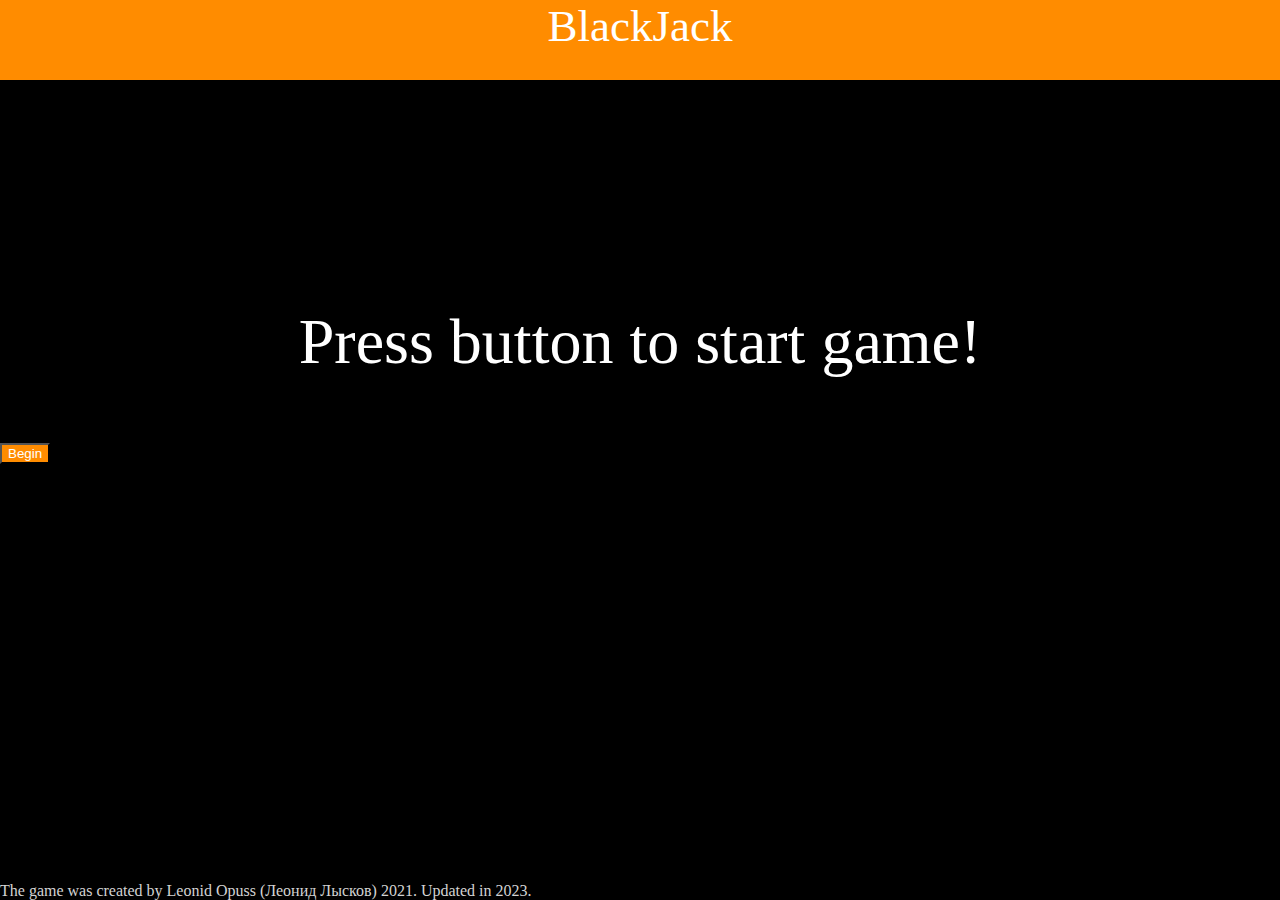
<file: src/index.html>
<html>
<head>
    <title>BlackJack</title>
    <meta charset="utf-8">
    <meta name="viewport" content="width=device-width, initial-scale=1">
    <link rel="stylesheet" href="mainpage.css">
    <script src="https://cdn.jsdelivr.net/npm/bootstrap@5.1.3/dist/js/bootstrap.bundle.min.js" integrity="sha384-ka7Sk0Gln4gmtz2MlQnikT1wXgYsOg+OMhuP+IlRH9sENBO0LRn5q+8nbTov4+1p" crossorigin="anonymous"></script>
    <script src="https://cdn.jsdelivr.net/npm/@popperjs/core@2.10.2/dist/umd/popper.min.js" integrity="sha384-7+zCNj/IqJ95wo16oMtfsKbZ9ccEh31eOz1HGyDuCQ6wgnyJNSYdrPa03rtR1zdB" crossorigin="anonymous"></script>
    <script src="https://cdn.jsdelivr.net/npm/bootstrap@5.1.3/dist/js/bootstrap.min.js" integrity="sha384-QJHtvGhmr9XOIpI6YVutG+2QOK9T+ZnN4kzFN1RtK3zEFEIsxhlmWl5/YESvpZ13" crossorigin="anonymous"></script>
    <link href="https://cdn.jsdelivr.net/npm/bootstrap@5.1.3/dist/css/bootstrap.min.css" rel="stylesheet" integrity="sha384-1BmE4kWBq78iYhFldvKuhfTAU6auU8tT94WrHftjDbrCEXSU1oBoqyl2QvZ6jIW3" crossorigin="anonymous">
</head>
<body style="background-color: black;">
    <header>
        <div class="head">
            <p>
            BlackJack
            </p>
        </div>
    </header>
    <div class="main-body">
        <p class="main-text">
            Press button to start game!
        </p>
        <div class="d-grid gap-2 col-6 mx-auto">
            <button type="button" class="btn btn-warning main-btn" onclick="window.location.href = 'game.html';">
                Begin
            </button>
        </div>
    </div>
    <footer class="">
        The game was created by Leonid Opuss (Леонид Лысков) 2021. Updated in 2023.
    </footer>

</body>
</html>
</file>
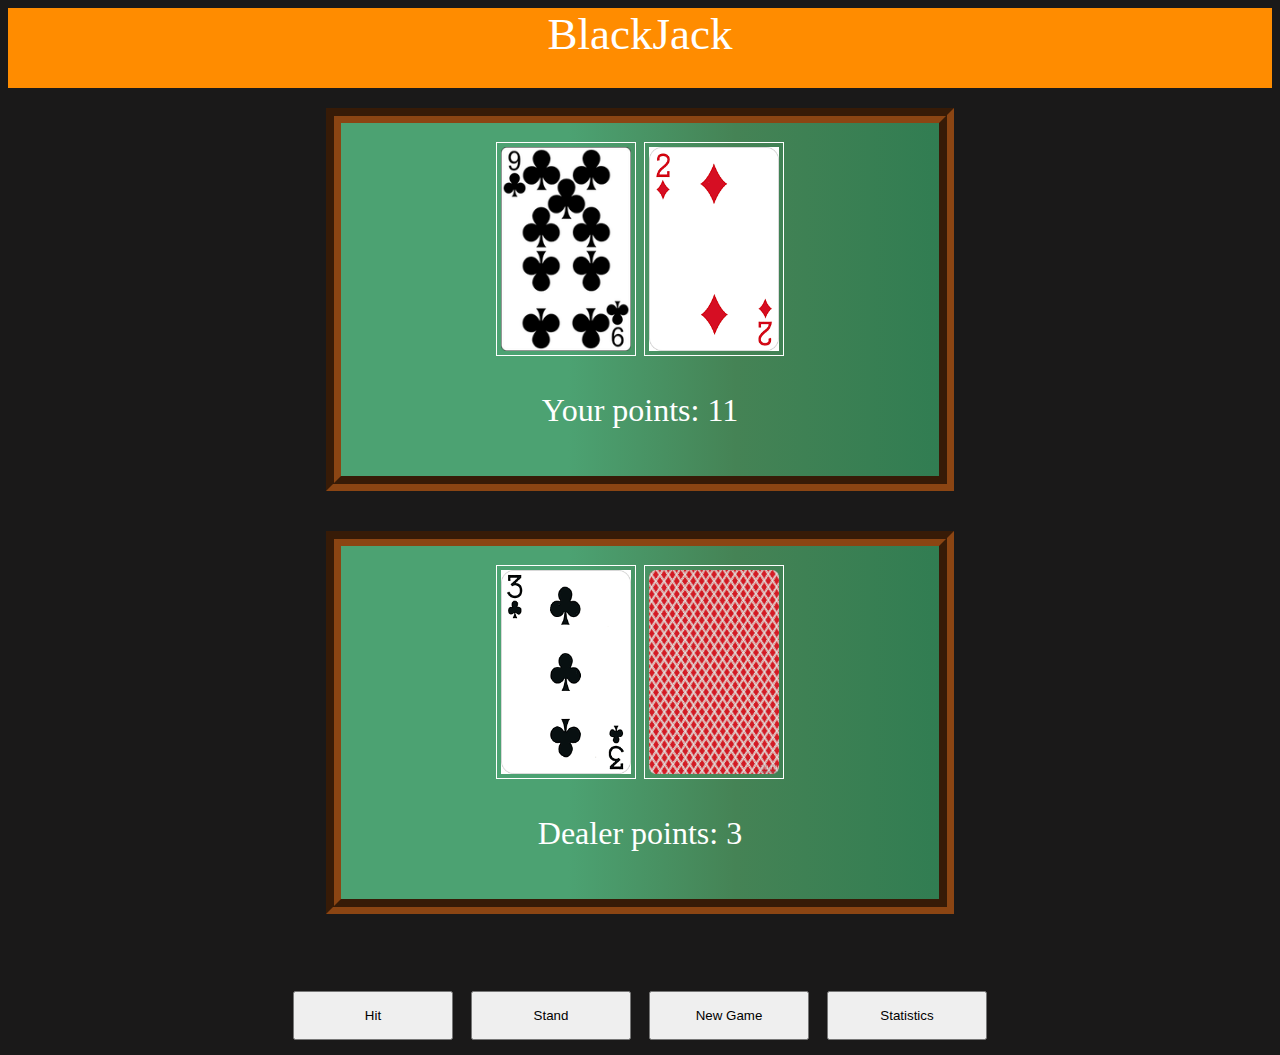
<file: src/game.html>
<html>
<head>
    <title>BlackJack</title>
    <meta charset="utf-8">
    <meta name="viewport" content="width=device-width, initial-scale=1">
    <script src="https://cdn.jsdelivr.net/npm/bootstrap@5.1.3/dist/js/bootstrap.bundle.min.js" integrity="sha384-ka7Sk0Gln4gmtz2MlQnikT1wXgYsOg+OMhuP+IlRH9sENBO0LRn5q+8nbTov4+1p" crossorigin="anonymous"></script>
    <script src="https://cdn.jsdelivr.net/npm/@popperjs/core@2.10.2/dist/umd/popper.min.js" integrity="sha384-7+zCNj/IqJ95wo16oMtfsKbZ9ccEh31eOz1HGyDuCQ6wgnyJNSYdrPa03rtR1zdB" crossorigin="anonymous"></script>
    <script src="https://cdn.jsdelivr.net/npm/bootstrap@5.1.3/dist/js/bootstrap.min.js" integrity="sha384-QJHtvGhmr9XOIpI6YVutG+2QOK9T+ZnN4kzFN1RtK3zEFEIsxhlmWl5/YESvpZ13" crossorigin="anonymous"></script>
    <link href="https://cdn.jsdelivr.net/npm/bootstrap@5.1.3/dist/css/bootstrap.min.css" rel="stylesheet" integrity="sha384-1BmE4kWBq78iYhFldvKuhfTAU6auU8tT94WrHftjDbrCEXSU1oBoqyl2QvZ6jIW3" crossorigin="anonymous">
    <link rel="stylesheet" href="game.css">
    <script src="game.js"></script>
</head>
<body style="background-color: #1a1919;">
<header>
    <div class="head">
        <p>
            BlackJack
        </p>
    </div>
</header>
<div>
    <div class="allcards">
        <div class="cards player-cards">
            <div id="imgPlayer">

            </div>
            <p class="points">Your points:  <span id="point1"></span></p>
        </div>
        <div class="cards dealer-cards">
            <div id="imgDealer">

            </div>
            <p class="points">Dealer points: <span id="point2"></span></p>
        </div>
    </div>
    <div class="status" id="headState">
        <span id="state">

        </span>
    </div>
    <div class="buttons">
        <button class = "btn btn-primary" onclick="hit()">Hit</button>
        <button class = "btn btn-primary" onclick="stand()">Stand</button>
        <button class = "btn btn-danger" onclick="newGame()">New Game</button>
        <button class = "btn btn-secondary" onclick="stats()">Statistics</button>
    </div>
</div>
</body>
</html>
</file>
<file: src/mainpage.css>
body{
    margin:0px;
}

.head{
    background-color:darkorange;
    width:100%;
    height:80px;
    color:white;
    text-align: center;
    font-size:45px;

}

.main-body{
    color:white;
    margin-top:25vh;
    margin-bottom:25vh;
}

.main-text{
    font-size:64px;
    text-align:center;
}

.btn-warning{
    color:white;
    background-color:darkorange;
}

footer{
    position: absolute;
    bottom: 0;
    left: 0;
    color:lightgray;
}
</file>
<file: src/game.css>
.head{
    background-color:darkorange;
    width:100%;
    height:80px;
    color:white;
    text-align: center;
    font-size:45px;

}
.cards{
    display: inline-flex;
    background: rgb(76,162,114);
    background: linear-gradient(90deg, rgba(76,162,114,1) 0%, rgba(76,162,114,1) 38%, rgba(69,131,85,1) 66%, rgba(49,125,82,1) 100%);
    font-size:32px;
    color:white;
    margin:20px;
    text-align: -webkit-center;
    padding:15px;
    align-content: center;
    width:45%;
    justify-content:center;
    border: 15px saddlebrown groove;
}

.status{
    background-color: #ff950d;
    font-size:32px;
    color:white;
    margin:50px auto;
    text-align: center;
    width:250px;
    border-radius: 20px;
    /*display: none;*/
    transform: translateY(450%);
    transition: .2s;
}

.status.active{
    transform: translateY(0);

}

.allcards{
    text-align: -webkit-center;
}

.buttons{
    margin: 0 auto;
    text-align: -webkit-center;
}

.btn{
    width:160px;
    padding: 15px;
    margin: 7px;
}

@media(max-width:1270px) {
    .cards{
        width:95%;
        margin:15px;
    }
}

.player-cards{
    display: inline-grid;
}

.dealer-cards{
    display: inline-grid;
}

.photo{
    width:130px;
    height:204px;
    padding:4px;
    margin:4px;
    border:1px white solid
}

/*130 204*/
</file>
